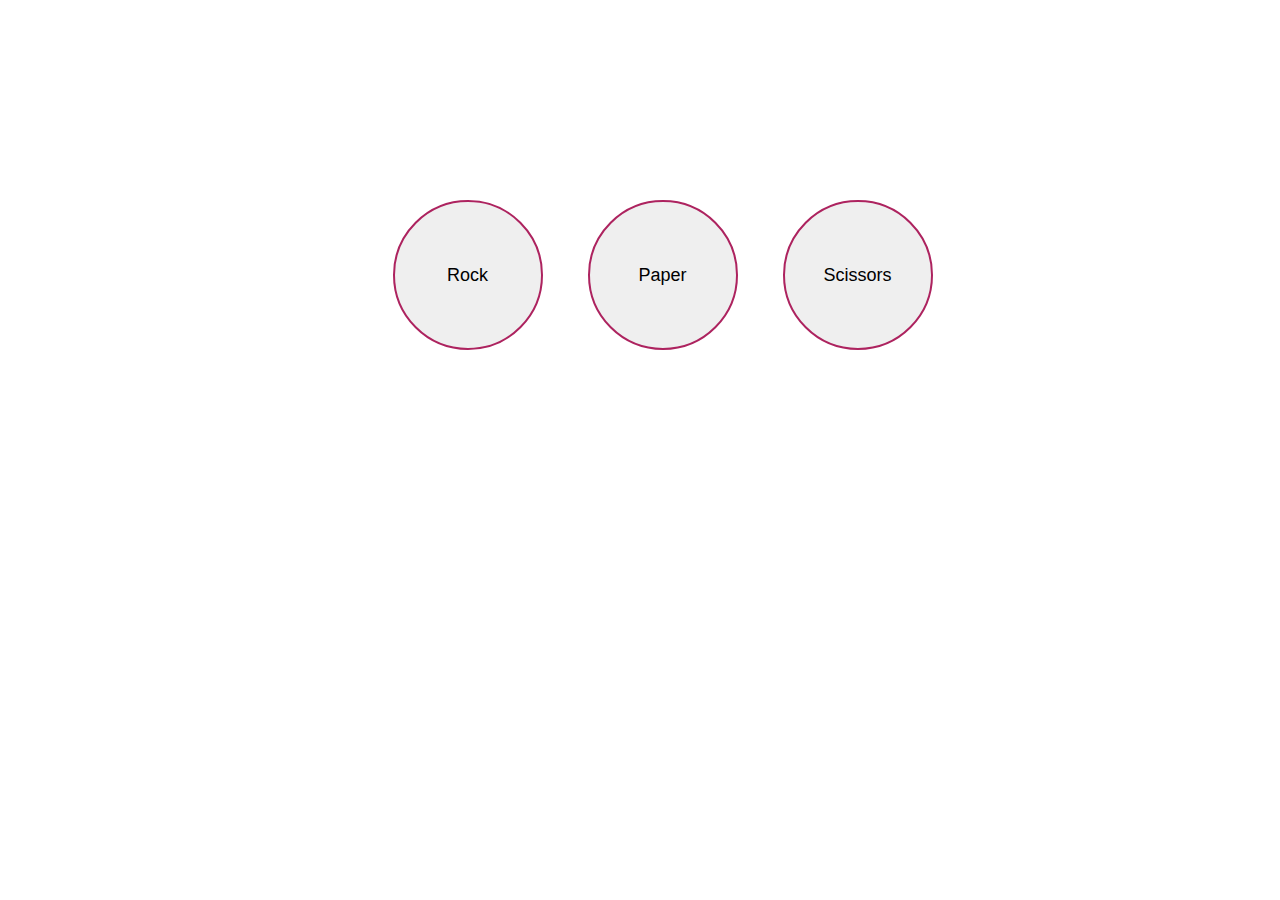
<file: index.html>
<!DOCTYPE html>

<head>

    <title>Rock, Paper, Scissors</title>
    <link rel="stylesheet" href="style.css">
    <meta charset="UTF-8">


</head>
 

<body>
    <div id = "icon-container" >
    <div id = "icons" >
    <button class = "button-container" id="rock" value = "rock">Rock</button>
    <button class = "button-container" id="paper" value = "paper">Paper</button>
    <button class = "button-container" id="scissors" value = "scissors">Scissors</button>
    </div>
    </div>

    <div id="container">
    </div>
    



</body>

<script> 


let optionsArray = ["rock", "paper", "scissors"]
let computer_score = 0;
let player_score = 0;



const container = document.querySelector('#container');
const h1 = document.createElement('h1')
const rock_btn = document.querySelector('#rock');
const paper_btn = document.querySelector('#paper')
const scissors_btn = document.querySelector('#scissors')


const reset_btn = document.createElement("button");
reset_btn.classList.add("resetButton")
reset_btn.innerHTML = "Play Again!";


reset_btn.addEventListener("click", function() {

    player_score = 0
    computer_score = 0
    container.removeChild(container.childNodes[0])
    document.body.removeChild(reset_btn)


});



rock_btn.addEventListener('click', function (e) {
  playerSelection = e.target.value;
  computerSelection = optionsArray[Math.floor(Math.random()*optionsArray.length)];

container.appendChild(h1)


  if (player_score < 3 && computer_score < 3)
    {
        playRound();
    }

     if (player_score == 3 || computer_score == 3) {


    if (player_score == 3) {

        h1.innerHTML += "<br><br>You won best out of 5!"
        container.appendChild(h1);
        player_score += 1;

    }
    else if (computer_score == 3) {

        h1.innerHTML += "<br><br>You lost best out of 5 :("
         container.appendChild(h1);     
         computer_score += 1;     
        }

        document.body.appendChild(reset_btn)


}

});


paper_btn.addEventListener('click', function (e) {
  playerSelection = e.target.value;
  computerSelection = optionsArray[Math.floor(Math.random()*optionsArray.length)];

  container.appendChild(h1)


  if (player_score < 3 && computer_score < 3)
    {
        playRound();
    }

     if (player_score == 3|| computer_score == 3)
{
    if (player_score == 3) {


        h1.innerHTML += "<br><br>You won best out of 5!"
        container.appendChild(h1);
        player_score += 1;

    }
    else if (computer_score == 3) {

        h1.innerHTML += "<br><br>You lost best out of 5 :("
         container.appendChild(h1);
         computer_score +=1       
        }

document.body.appendChild(reset_btn)



}

});

scissors_btn.addEventListener('click', function (e) {
  playerSelection = e.target.value;
  computerSelection = optionsArray[Math.floor(Math.random()*optionsArray.length)];

  container.appendChild(h1)


  if (player_score < 3 && computer_score < 3)
    {
        playRound();
    }

     if (player_score == 3 || computer_score == 3)
{
    if (player_score == 3) {

        console.log(player_score)

        h1.innerHTML += "<br><br>You won best out of 5!"
        container.appendChild(h1);
        player_score += 1;

    }
    else if (computer_score == 3) {

        h1.innerHTML += "<br><br>You lost best out of 5 :("
         container.appendChild(h1);     
         computer_score +=1     
        }

document.body.appendChild(reset_btn)



}

});




function playRound() {


  if (playerSelection == "rock" && computerSelection == "rock")

{

  
  container.removeChild(container.childNodes[0])
  h1.innerHTML = "Computer says.... rock! It's a tie!<br>Your score: " + player_score + "<br>Computer score: " + computer_score;
  container.appendChild(h1);
  

}
     
  else if (playerSelection == "rock" && computerSelection == "scissors")
      {
          container.removeChild(container.childNodes[0])

          player_score += 1
          h1.innerHTML = "You win! Rock beats scissors!<br>Your score: " + player_score + "<br>Computer score: " + computer_score
          container.appendChild(h1);
      }
     
  
  else if (playerSelection == "rock" && computerSelection == "paper")
      {
          container.removeChild(container.childNodes[0])

          computer_score += 1

          h1.innerHTML = "You lose! Paper beats rock!<br>Your score: " + player_score + "<br>Computer score: " + computer_score
          container.appendChild(h1);

}



  else if (playerSelection == "paper" && computerSelection == "rock")
      {
          container.removeChild(container.childNodes[0])

          player_score += 1

          h1.innerHTML = "You win! Paper beats rock!<br>Your score: " + player_score + "<br>Computer score: " + computer_score
          container.appendChild(h1);

}

  else if (playerSelection == "paper" && computerSelection == "scissors")
      {
          container.removeChild(container.childNodes[0])

          computer_score += 1

          h1.innerHTML = "You lose! Scissors beats paper!<br>Your score: " + player_score + "<br>Computer score: " + computer_score
          container.appendChild(h1);

}

  else if (playerSelection == "paper" && computerSelection == "paper")
      {
          container.removeChild(container.childNodes[0])

          h1.innerHTML = "Computer says.... paper! It's a tie!<br>Your score: " + player_score + "<br>Computer score: " + computer_score
      container.appendChild(h1);

      }

   else if (playerSelection == "scissors" && computerSelection == "paper")
      {
          container.removeChild(container.childNodes[0])

          computer_score += 1

          h1.innerHTML = "You win! Scissors beats paper!<br>Your score: " + player_score + "<br>Computer score: " + computer_score
          container.appendChild(h1);

}


  else if (playerSelection == "scissors" && computerSelection == "scissors")
      {       container.removeChild(container.childNodes[0])

          h1.innerHTML = "Computer says.... scissors! It's a tie!<br>Your score: " + player_score + "<br>Computer score: " + computer_score
      container.appendChild(h1);
      }

  else if (playerSelection == "scissors" && computerSelection == "rock")
      {
          container.removeChild(container.childNodes[0])

          computer_score += 1

          h1.innerHTML = "You lose! Rock beats scissors!<br>Your score: " + player_score + "<br>Computer score: " + computer_score
          container.appendChild(h1);

      
}

}






/*

    while (player_score < 3 && computer_score < 3)
    {
        playRound();
    }

     if (player_score || computer_score == 3)
{
    if (player_score == 3) {

        console.log(player_score)

        container.removeChild(container.childNodes[0])
         h1.innerHTML = "You win best out of 5! <br>Your score: " + player_score + "<br>Computer score: " + computer_score;
         container.appendChild(h1);

    }
    else if (computer_score == 3) {
        
        container.removeChild(container.childNodes[0])
         h1.innerHTML = "You lose the best out of 5 :(<br>Your score: " + player_score + "<br>Computer score: " + computer_score;
         container.appendChild(h1);          
        }


      
  









 /* function playRound() {

    if (playerSelection == "rock" && computerSelection == "rock")

{

  
  container.removeChild(container.childNodes[0])
  h1.innerHTML = "Computer says.... rock! It's a tie!<br>Your score: " + player_score + "<br>Computer score: " + computer_score;
  container.appendChild(h1);
  
  console.log(player_score)


}
     
  else if (playerSelection == "rock" && computerSelection == "scissors")
      {
          container.removeChild(container.childNodes[0])

          player_score += 1
          h1.innerHTML = "You win! Rock beats scissors!<br>Your score: " + player_score + "<br>Computer score: " + computer_score
          container.appendChild(h1);
      }
     
  
  else if (playerSelection == "rock" && computerSelection == "paper")
      {
          container.removeChild(container.childNodes[0])

          computer_score += 1

          h1.innerHTML = "You lose! Paper beats rock!<br>Your score: " + player_score + "<br>Computer score: " + computer_score
          container.appendChild(h1);

}



  else if (playerSelection == "paper" && computerSelection == "rock")
      {
          container.removeChild(container.childNodes[0])

          player_score += 1

          h1.innerHTML = "You win! Paper beats rock!<br>Your score: " + player_score + "<br>Computer score: " + computer_score
          container.appendChild(h1);

}

  else if (playerSelection == "paper" && computerSelection == "scissors")
      {
          container.removeChild(container.childNodes[0])

          computer_score += 1

          h1.innerHTML = "You lose! Scissors beats paper!<br>Your score: " + player_score + "<br>Computer score: " + computer_score
          container.appendChild(h1);

}

  else if (playerSelection == "paper" && computerSelection == "paper")
      {
          container.removeChild(container.childNodes[0])

          h1.innerHTML = "Computer says.... paper! It's a tie!<br>Your score: " + player_score + "<br>Computer score: " + computer_score
      container.appendChild(h1);

      }

   else if (playerSelection == "scissors" && computerSelection == "paper")
      {
          container.removeChild(container.childNodes[0])

          computer_score += 1

          h1.innerHTML = "You win! Scissors beats paper!<br>Your score: " + player_score + "<br>Computer score: " + computer_score
          container.appendChild(h1);

}


  else if (playerSelection == "scissors" && computerSelection == "scissors")
      {       container.removeChild(container.childNodes[0])

          h1.innerHTML = "Computer says.... scissors! It's a tie!<br>Your score: " + player_score + "<br>Computer score: " + computer_score
      container.appendChild(h1);
      }

  else if (playerSelection == "scissors" && computerSelection == "rock")
      {
          container.removeChild(container.childNodes[0])

          computer_score += 1

          h1.innerHTML = "You lose! Rock beats scissors!<br>Your score: " + player_score + "<br>Computer score: " + computer_score
          container.appendChild(h1);

      
}
      
*/






/* function game()

{
    while (player_score < 3 && computer_score < 3)
    {
        playRound();
    }

     if (player_score || computer_score == 3)
{
    if (player_score == 3) {
        alert("You win best out of 5! <br>Your score: " + player_score + "<br>Computer score: " + computer_score)

    }
    else if (computer_score == 3) {alert("You lose the best out of 5 :(<br>Your score: " + player_score + "<br>Computer score: " + computer_score)}

}

window.location.reload();





function playRound()
{
    playerSelection = prompt("Type out an option: rock, paper, or scissors?").toLowerCase();
    computerSelection = optionsArray[Math.floor(Math.random()*optionsArray.length)].toLowerCase();
   
     if (playerSelection == "rock" && computerSelection == "rock")
       {alert("Computer says.... rock! It's a tie!<br>Your score: " + player_score + "<br>Computer score: " + computer_score)}
    else if (playerSelection == "rock" && computerSelection == "scissors")
        {
            player_score += 1
            alert("You win! Rock beats scissors!<br>Your score: " + player_score + "<br>Computer score: " + computer_score)
        }
       
    
    else if (playerSelection == "rock" && computerSelection == "paper")
        {
            computer_score += 1

            alert("You lose! Paper beats rock!<br>Your score: " + player_score + "<br>Computer score: " + computer_score)
}



    else if (playerSelection == "paper" && computerSelection == "rock")
        {
            player_score += 1

            alert("You win! Paper beats rock!<br>Your score: " + player_score + "<br>Computer score: " + computer_score)
}

    else if (playerSelection == "paper" && computerSelection == "scissors")
        {
            computer_score += 1

            alert("You lose! Scissors beats paper!<br>Your score: " + player_score + "<br>Computer score: " + computer_score)
}

    else if (playerSelection == "paper" && computerSelection == "paper")
        {alert("Computer says.... paper! It's a tie!<br>Your score: " + player_score + "<br>Computer score: " + computer_score)}

     else if (playerSelection == "scissors" && computerSelection == "paper")
        {
            computer_score += 1

            alert("You win! Scissors beats paper!<br>Your score: " + player_score + "<br>Computer score: " + computer_score)
}


    else if (playerSelection == "scissors" && computerSelection == "scissors")
        {alert("Computer says.... scissors! It's a tie!<br>Your score: " + player_score + "<br>Computer score: " + computer_score)}

    else if (playerSelection == "scissors" && computerSelection == "rock")
        {
            computer_score += 1

            alert("You lose! Rock beats scissors!<br>Your score: " + player_score + "<br>Computer score: " + computer_score)
        
}
        
    else if (playerSelection != "scissors" || "rock" || "scissors")
    {
        alert("Invalid option...Check your spelling!")
    }

 

}
} */


</script>
</file>
<file: style.css>
html, body {margin:0;padding:0;height:100%;width: 100%;text-align: center;}

.button-container {
   font-size: 18px;
   border: 2px solid #AD235F;
   border-radius: 100px;
   width: 150px;
   height: 150px;
   margin-left: 45px;

}

button:focus {outline:0;}
.button-container:hover {box-shadow: 0 0 3pt 2pt #AD235F;
}

#icons {
    width: 100%;
    display: flex;
    justify-content: center;
}

#icon-container {
    padding-top: 200px;
    display: flex;
    align-items: center;

}

.resetButton {
	background-color:#AD235F;
	border-radius:28px;
	display:inline-block;
	cursor:pointer;
	color:#ffffff;
	font-family:Arial;
	font-size:17px;
	padding:16px 31px;
	text-decoration:none;
}
.resetButton:hover {
	background-color:rgb(133, 8, 62);
}
</file>
